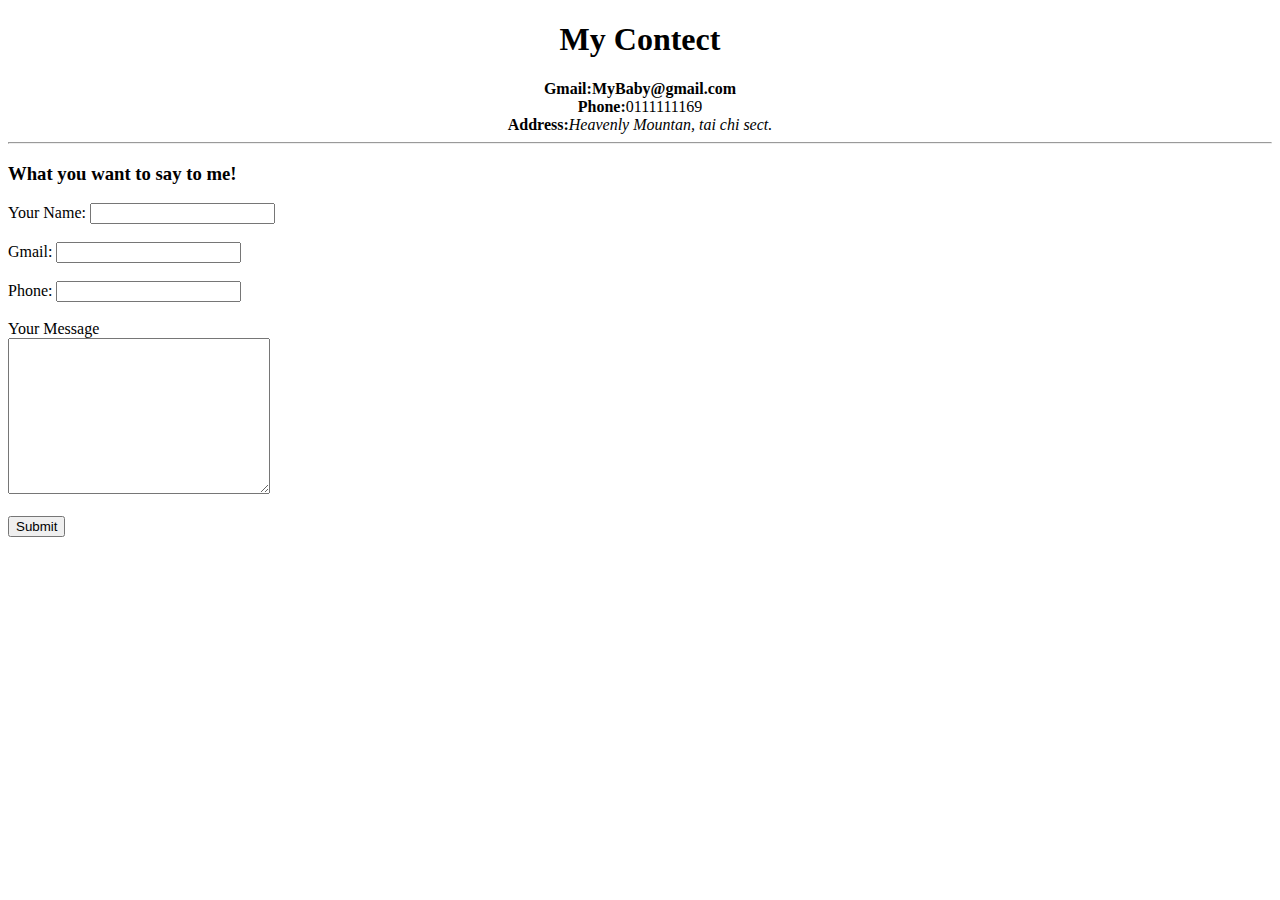
<file: MyContect.html>
<!DOCTYPE html>
<html lang="en">
    <head>
        <meta charset="UTF-8">
        <title>BoSS</title>
    </head>
    <body>
        <Center>        
            <h1>My Contect</h1>
            <strong>Gmail:MyBaby@gmail.com</strong>
            <br><strong>Phone:</strong>0111111169
            <br><strong>Address:</strong><em>Heavenly Mountan, tai chi sect.</em>
        </Center>
        <hr>
        <h3>What you want to say to me!</h3>
        <form action="mailto:Poipot173@gmail.com" method="post" enctype="text/plain">
            <label for="Your Name">Your Name:</label>
            <input type="text" name="yourName"><br>
            <br><label for="Gmail">Gmail:</label>
            <input type="email" name="yourEmail"><br>
            <br><label for="phone">Phone:</label>
            <input type="text" name="yourPhone"><br>
            <br><label for="message">Your Message</label>
            <br><textarea name="yourMessage" id="" cols="30" rows="10"></textarea><br>
            <br><input type="submit">
        </form>
    </body>
</html>
</file>
